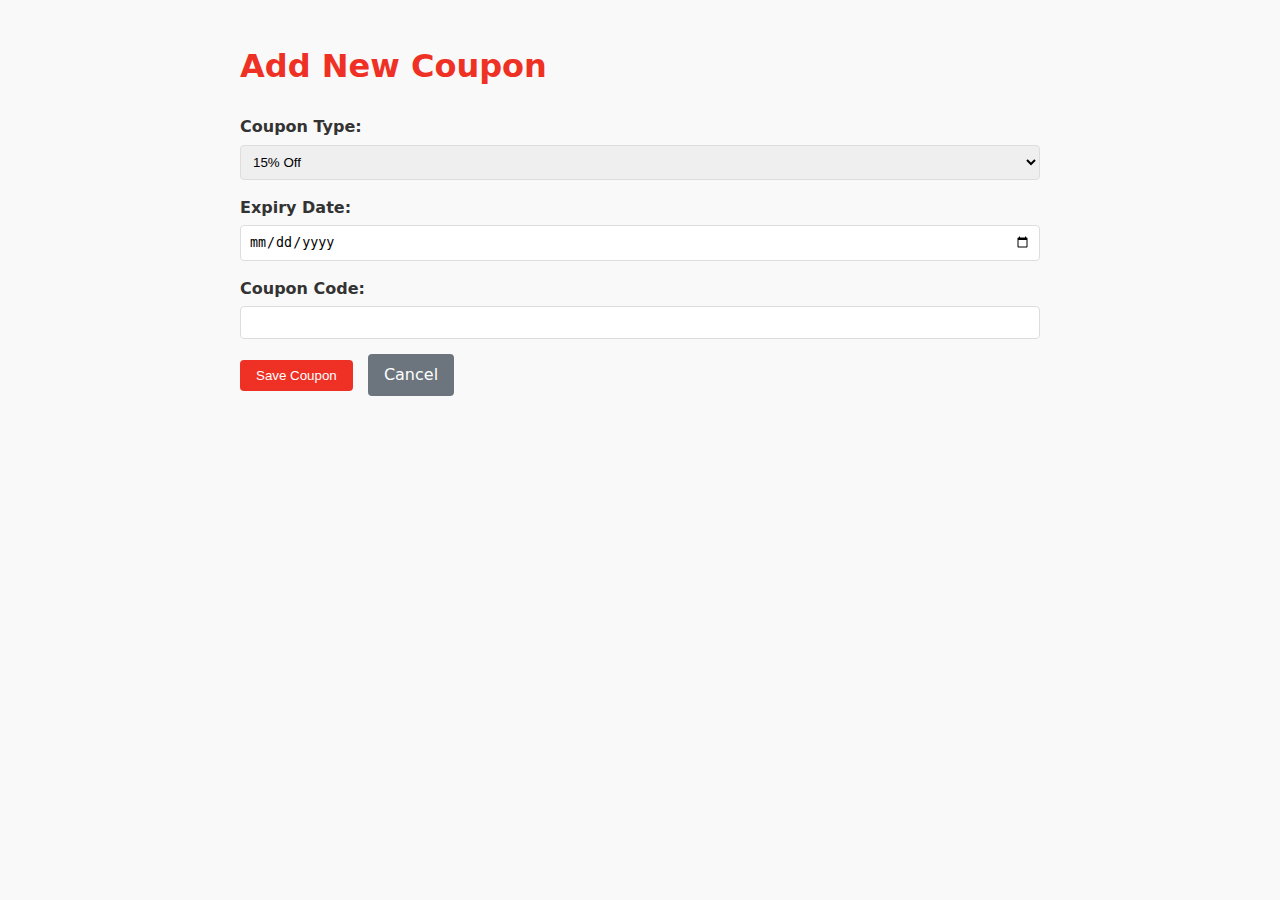
<file: templates/addcoupon.html>
<!DOCTYPE html>
<html>
<head>
    <title>Add Coupon</title>
    <link rel="stylesheet" href="/static/style.css">
</head>
<body>
    <div class="container">
        <h1>Add New Coupon</h1>
        
        <form method="POST">
            <div class="form-group">
                <label for="type">Coupon Type:</label>
                <select id="type" name="type" required>
                    <option value="15%">15% Off</option>
                    <option value="20%">20% Off</option>
                    <option value="other">Other</option>
                </select>
            </div>
            
            <div class="form-group">
                <label for="expiry_date">Expiry Date:</label>
                <input type="date" id="expiry_date" name="expiry_date" required>
            </div>
            
            <div id="15-fields" class="coupon-fields">
                <div class="form-group">
                    <label for="code">Coupon Code:</label>
                    <input type="text" id="code" name="code">
                </div>
            </div>
            
            <div id="20-fields" class="coupon-fields" style="display: none;">
                <div class="form-group">
                    <label for="survey_code">Survey Code:</label>
                    <input type="text" id="survey_code" name="survey_code">
                </div>
                <div class="form-group">
                    <label for="id">ID:</label>
                    <input type="text" id="id" name="id">
                </div>
            </div>
            
            <div id="other-fields" class="coupon-fields" style="display: none;">
                <div class="form-group">
                    <label for="other_info">Information:</label>
                    <textarea id="other_info" name="other_info"></textarea>
                </div>
            </div>
            
            <div class="form-group">
                <button type="submit" class="button">Save Coupon</button>
                <a href="/" class="button cancel">Cancel</a>
            </div>
        </form>
    </div>
    
    <script>
        document.getElementById('type').addEventListener('change', function() {
            const type = this.value;
            document.querySelectorAll('.coupon-fields').forEach(el => {
                el.style.display = 'none';
            });
            
            if (type === '15%') {
                document.getElementById('15-fields').style.display = 'block';
            } else if (type === '20%') {
                document.getElementById('20-fields').style.display = 'block';
            } else {
                document.getElementById('other-fields').style.display = 'block';
            }
        });
    </script>
</body>
</html>
</file>
<file: static/style.css>
body {
    font-family: system-ui, -apple-system, sans-serif;
    line-height: 1.6;
    margin: 0;
    padding: 0;
    color: #333;
    background-color: #f9f9f9;
}

.container {
    max-width: 800px;
    margin: 0 auto;
    padding: 20px;
}

h1, h2, h3 {
    color: #ee3124; /* Pizza Hut red */
}

.button {
    display: inline-block;
    padding: 8px 16px;
    background-color: #ee3124;
    color: white;
    text-decoration: none;
    border-radius: 4px;
    margin-right: 10px;
    border: none;
    cursor: pointer;
}

.button:hover {
    background-color: #d62b1f;
}

.button.delete {
    background-color: #dc3545;
}

.button.cancel {
    background-color: #6c757d;
}

.coupon {
    background: white;
    padding: 15px;
    margin-bottom: 15px;
    border-radius: 4px;
    box-shadow: 0 2px 4px rgba(0,0,0,0.1);
}

.coupon h3 {
    margin-top: 0;
}

.actions {
    margin-top: 10px;
}

.form-group {
    margin-bottom: 15px;
}

.form-group label {
    display: block;
    margin-bottom: 5px;
    font-weight: bold;
}

.form-group input[type="text"],
.form-group input[type="date"],
.form-group select,
.form-group textarea {
    width: 100%;
    padding: 8px;
    border: 1px solid #ddd;
    border-radius: 4px;
    box-sizing: border-box;
}

.form-group textarea {
    min-height: 100px;
}

.expiring {
    border-left: 4px solid #ee3124;
    padding-left: 11px;
    margin-bottom: 30px;
}
</file>
